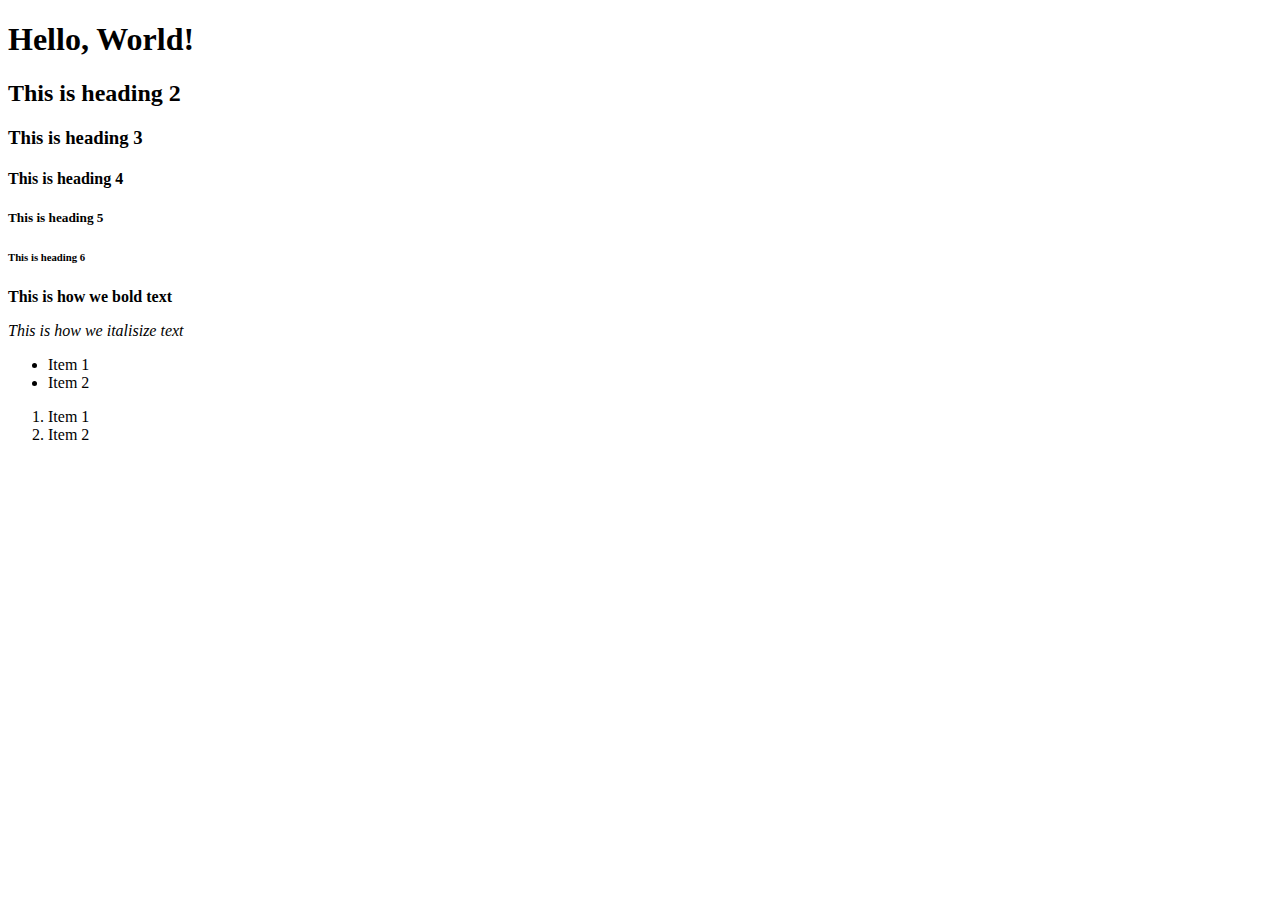
<file: html-boilerplate/index.html>
<!DOCTYPE html>
<html lang="en">
<head>
    <meta charset="UTF-8">
    <meta http-equiv="X-UA-Compatible" content="IE=edge">
    <meta name="viewport" content="width=device-width, initial-scale=1.0">
    <title>My first webpage</title>
</head>
<body>
    <h1>Hello, World!</h1>
    <h2>This is heading 2</h2>
    <h3>This is heading 3</h3>
    <h4>This is heading 4</h4>
    <h5>This is heading 5</h5>
    <h6>This is heading 6</h6>
    <p><strong>This is how we bold text</strong></p>
    <p><em>This is how we italisize text</em></p>
    <!-- How to add comments that won't appear on the webiste-->

    <ul> <!--How to create an unordered list-->
        <li>Item 1</li>
        <li>Item 2</li>
    </ul>

    <ol> <!--How to create an ordered (numbered) list-->
        <li>Item 1</li>
        <li>Item 2</li>
    </ol>
</body>
</html>
</file>
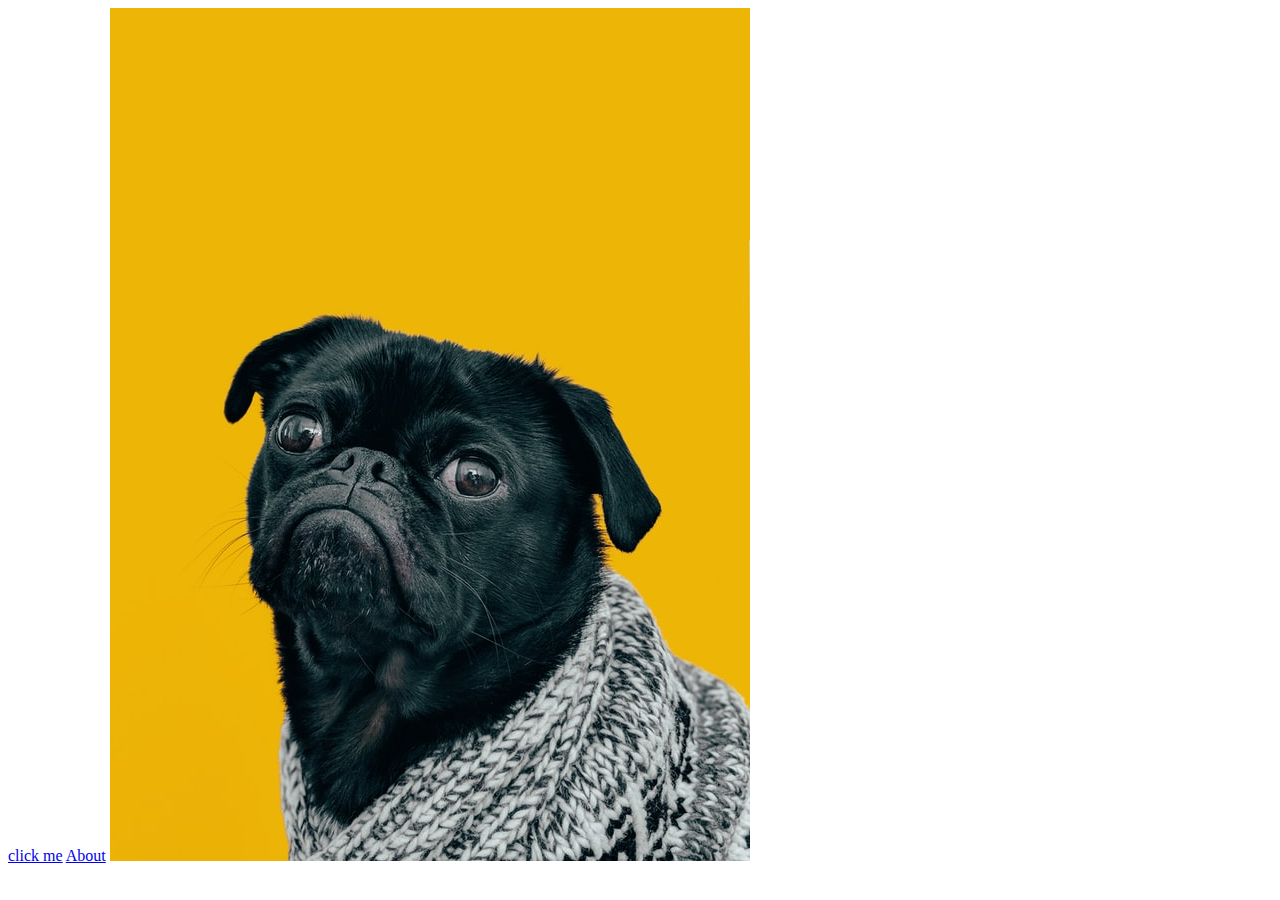
<file: odin-links-and-images/index.html>
<!DOCTYPE html>
<html lang="en">
<head>
    <meta charset="UTF-8">
    <meta http-equiv="X-UA-Compatible" content="IE=edge">
    <meta name="viewport" content="width=device-width, initial-scale=1.0">
    <title>Homepage</title>
</head>
<body>
    <a href="https://www.theodinproject.com/about">click me</a>

    <a href="pages/about.html">About</a>

    <img src="images/dog.jpg" alt="The Dog">
</body>
</html>
</file>
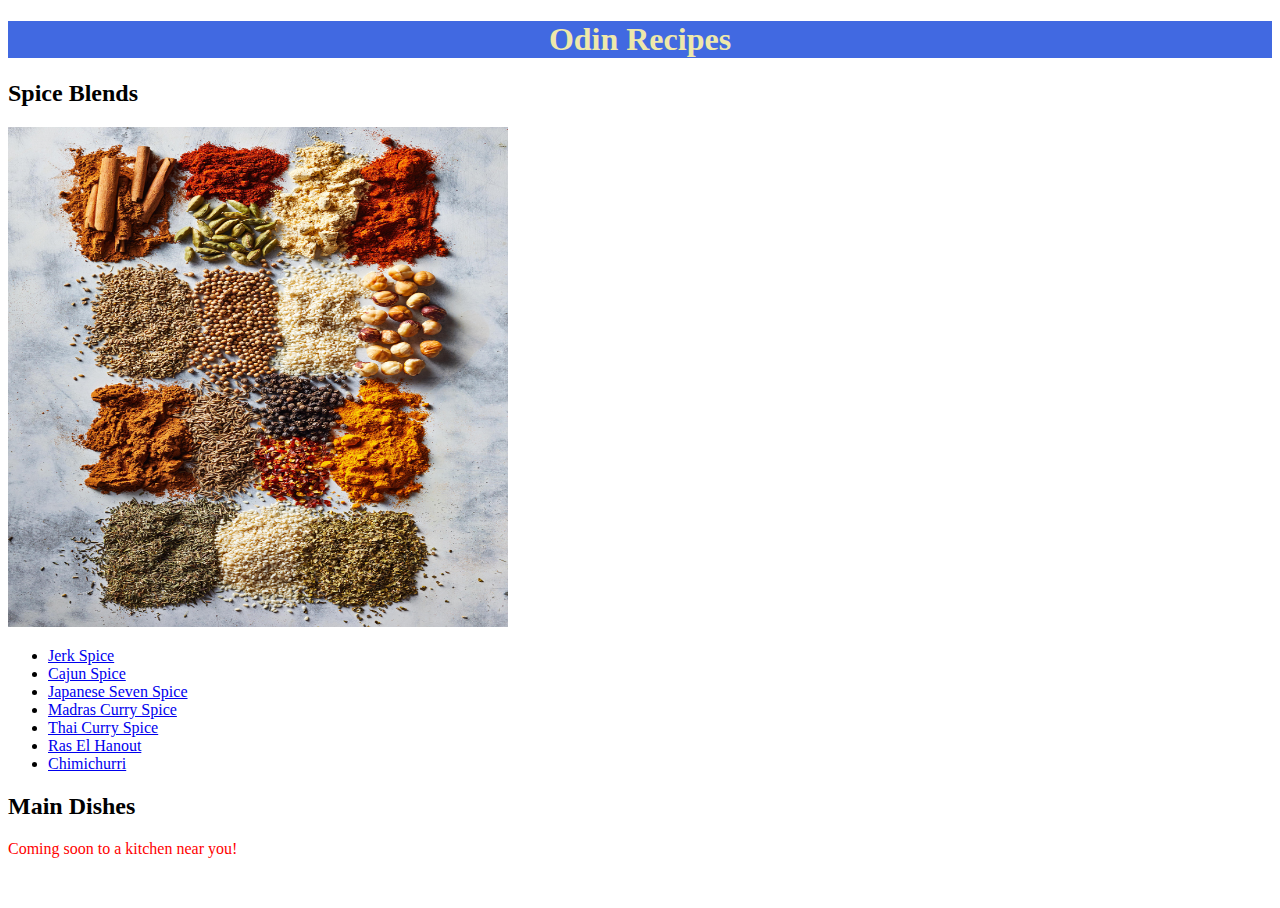
<file: the_odin_project/odin-recipes/index.html>
<!DOCTYPE html>
<html lang="en">
<head>
    <meta charset="UTF-8">
    <meta http-equiv="X-UA-Compatible" content="IE=edge">
    <meta name="viewport" content="width=device-width, initial-scale=1.0">
    <title>Recipe Book</title>
    <link rel="stylesheet" href="style.css">
</head>
<body>
    <h1>Odin Recipes</h1>
        <h2>Spice Blends</h2>
        
        <img src ="images/spice.jpg" alt="SPICE!">
        <ul>
            <li><a href="recipes/spices/jerkspice.html">Jerk Spice</a></li>
            <li><a href="recipes/spices/cajun.html">Cajun Spice</a></li>
            <li><a href="recipes/spices/7spice.html">Japanese Seven Spice</a></li>
            <li><a href="recipes/spices/madras.html">Madras Curry Spice</a></li>
            <li><a href="recipes/spices/thai_curry.html">Thai Curry Spice</a></li>
            <li><a href="recipes/spices/ras_el_hanout.html">Ras El Hanout</a></li>
            <li><a href="recipes/spices/chimichurri.html">Chimichurri</a></li>
        </ul>

        <h2>Main Dishes</h2>
        <p>Coming soon to a kitchen near you!</p>
</body>
</html>
</file>
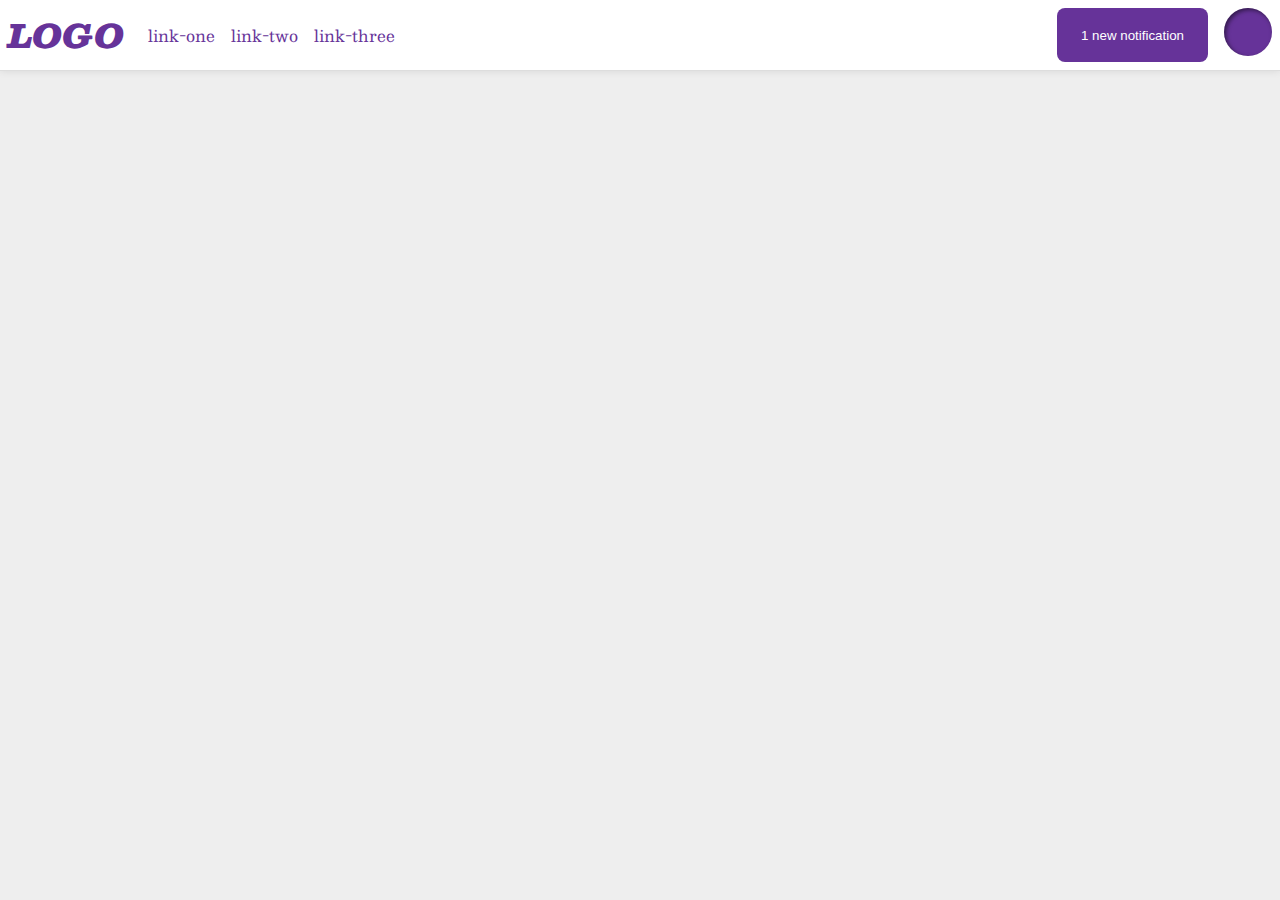
<file: the_odin_project/practice/odinpractice.html>
<!DOCTYPE html>
<html lang="en">
<head>
  <meta charset="UTF-8">
  <meta http-equiv="X-UA-Compatible" content="IE=edge">
  <meta name="viewport" content="width=device-width, initial-scale=1.0">
  <title>Flex Header 2</title>
  <link rel="stylesheet" href="style.css">
</head>
<body>
  <div class="header">
    <div class="logo">
      LOGO
    </div>
    <ul class="links">
      <li><a href="google.com">link-one</a></li>
      <li><a href="google.com">link-two</a></li>
      <li><a href="google.com">link-three</a></li>
    </ul>
    <button class="notifications">
      1 new notification
    </button>
    <div class="profile-image"></div>
  </div>
</body>
</html>
</file>
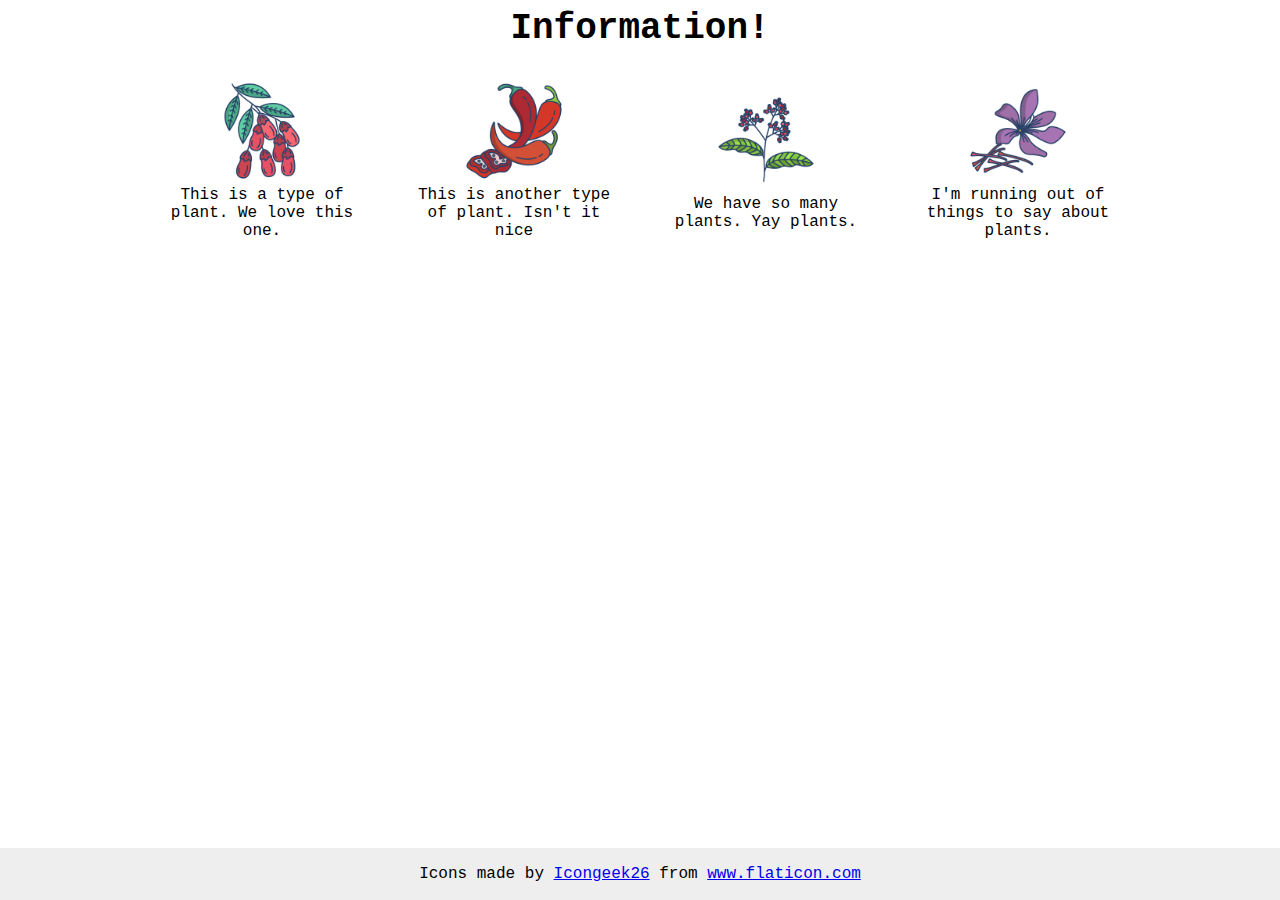
<file: the_odin_project/practice/odinpractice2.html>
<!DOCTYPE html>
<html lang="en">
<head>
  <meta charset="UTF-8">
  <meta http-equiv="X-UA-Compatible" content="IE=edge">
  <meta name="viewport" content="width=device-width, initial-scale=1.0">
  <title>Information</title>
  <link rel="stylesheet" href="style2.css">
</head>
<body>
  <div class="title">Information!</div>

  <div class="container">
    <div class="box">
        <img src="./images/barberry.png" alt="barberry">
        <div class="text">This is a type of plant. We love this one.</div>
    </div>


    <div class="box">
        <img src="./images/chilli.png" alt="chili">
        <div class="text">This is another type of plant. Isn't it nice</div>
    </div>

    <div class="box">
        <img src="./images/pepper.png" alt="pepper">
        <div class="text">We have so many plants. Yay plants.</div>
    </div>

    <div class="box">
        <img src="./images/saffron.png" alt="saffron">
        <div class="text">I'm running out of things to say about plants.</div>
    </div>
  </div>
  <!-- disregard this section, it's here to give attribution to the creator of these icons -->
  <div class="footer">
    <div>Icons made by <a href="https://www.flaticon.com/authors/icongeek26" title="Icongeek26">Icongeek26</a> from <a href="https://www.flaticon.com/" title="Flaticon">www.flaticon.com</a></div>
  </div>
</body>
</html>
</file>
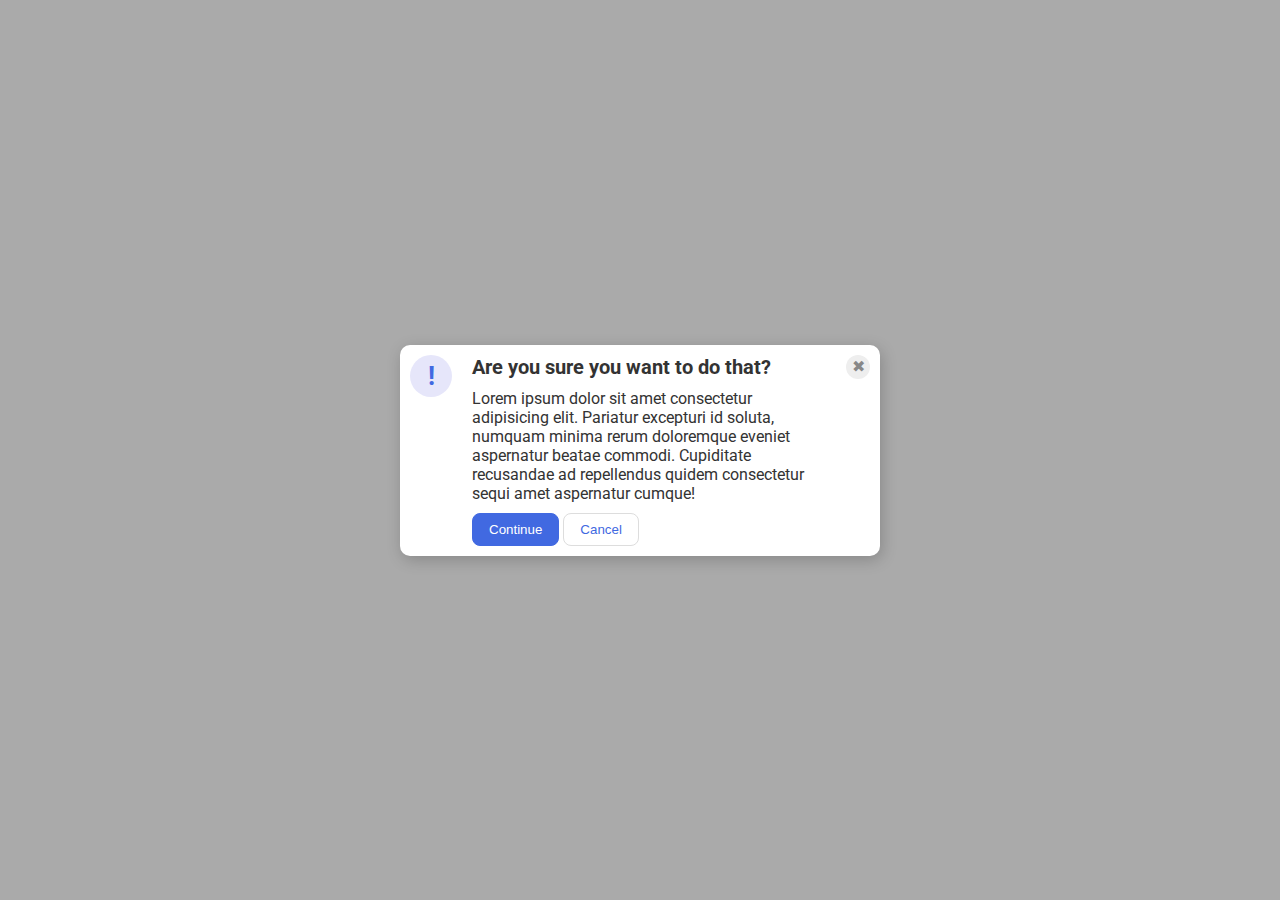
<file: the_odin_project/practice/odinpractice3.html>
<!DOCTYPE html>
<html lang="en">
<head>
  <meta charset="UTF-8">
  <meta http-equiv="X-UA-Compatible" content="IE=edge">
  <meta name="viewport" content="width=device-width, initial-scale=1.0">
  <link rel="stylesheet" href="style3.css">
  <title>Modal</title>
</head>
<body>
    <div class="modal">
        <div class="box">    
            <div class="icon">!</div>
        </div>
        <div class="box">
            <div class="header">Are you sure you want to do that?</div>
            <div class="text">Lorem ipsum dolor sit amet consectetur adipisicing elit. Pariatur excepturi id soluta, numquam minima rerum doloremque eveniet aspernatur beatae commodi. Cupiditate recusandae ad repellendus quidem consectetur sequi amet aspernatur cumque!</div>
            <button class="continue">Continue</button>
            <button class="cancel">Cancel</button>
        </div>
        <div class="box">
            <div class="close-button">✖</div>
        </div>
    </div>
</body>
</html>
</file>
<file: the_odin_project/odin-recipes/style.css>
div {
    color: white;
    background-color: black;
}

p {
    color: red;
}

img {
    width: 500px;
    height: 500px;
}
body {
    width: auto;
    margin-bottom: 50px;
}

h1 {
    color: palegoldenrod;
    background-color: royalblue;
    text-align: center;
}
</file>
<file: the_odin_project/practice/style.css>
/* this is some magical font-importing.  
you'll learn about it later. */
@import url('https://fonts.googleapis.com/css2?family=Besley:ital,wght@0,400;1,900&display=swap');

body {
  margin: 0;
  background: #eee;
  font-family: Besley, serif;
}

.header {
  background: white;
  border-bottom: 1px solid #ddd;
  box-shadow: 0 0 8px rgba(0,0,0,.1);
  display:flex;
  justify-content: left;
}

.header div {
  display: flex;
  align-items: center;
  margin: 8px;
}

.profile-image {
  background: rebeccapurple;
  box-shadow: inset 2px 2px 4px rgba(0,0,0,.5);
  border-radius: 50%;
  width: 48px;
  height:  48px;
}

.logo {
  color: rebeccapurple;
  font-size: 32px;
  font-weight: 900;
  font-style: italic;
}

button {
  border: none;
  border-radius: 8px;
  background: rebeccapurple;
  color: white;
  padding: 8px 24px;
  display: flex;
  align-items: center;
  margin-left: auto;
  margin-top: 8px;
  margin-bottom: 8px;
  margin-right: 8px;
}

a {
  /* this removes the line under our links */
  text-decoration: none;
  color: rebeccapurple;
  margin: 8px;
}

ul {
  list-style-type: none;
  display: flex;
  align-items: center;
  margin: 8px;
  padding: 0;
}
</file>
<file: the_odin_project/practice/style2.css>
body {
    font-family: 'Courier New', Courier, monospace;
    text-align: center;
  }
  
  img {
    width: 100px;
    height: 100px;
  }

  .title {
    font-size: 36px;
    font-weight: 900;
    margin-bottom: 32px;
  }
  
  /* do not edit this footer */
  .footer {
    position: fixed;
    bottom: 0;
    left: 0;
    right: 0;
    height: 52px;
    display: flex;
    align-items: center;
    justify-content: center;
    background: #eee;
  }

  .container {
      display:flex;
      align-items: center;
      justify-content: center;
      gap: 52px;
  }  
  
  .box{
      max-width: 200px;
      
  }
</file>
<file: the_odin_project/practice/style3.css>
@import url('https://fonts.googleapis.com/css2?family=Roboto:wght@400;700&display=swap');

html, body {
  height: 100%;
}

body {
  font-family: Roboto, sans-serif;
  margin: 0;
  background: #aaa;
  color: #333;
  /* I'll give you this one for free lol */
  display: flex;
  align-items: center;
  justify-content: center;
}

.modal {
  background: white;
  width: 480px;
  border-radius: 10px;
  box-shadow: 2px 4px 16px rgba(0,0,0,.2);
  display: flex;
  flex-direction: row;
}

.icon {
  color: royalblue;
  font-size: 26px;
  font-weight: 700;
  background: lavender;
  width: 42px;
  height: 42px;
  border-radius: 50%;
  display: flex;
  align-items: center;
  justify-content: center;
}

.close-button {
  background: #eee;
  border-radius: 50%;
  color: #888;
  font-weight: 400;
  font-size: 16px;
  height: 24px;
  width: 24px;
  display: flex;
  align-items: center;
  justify-content: center;
}

button {
  padding: 8px 16px;
  border-radius: 8px;
}

button.continue {
  background: royalblue;
  border: 1px solid royalblue;
  color: white;
}

button.cancel {
  background: white;
  border: 1px solid #ddd;
  color: royalblue;
}

.box .header {
    font-size: 20px;
    font-weight: bolder;
}

.box .text {
    margin-top: 10px;
    margin-bottom: 10px;
}
.box {
    margin: 10px;
}
</file>
